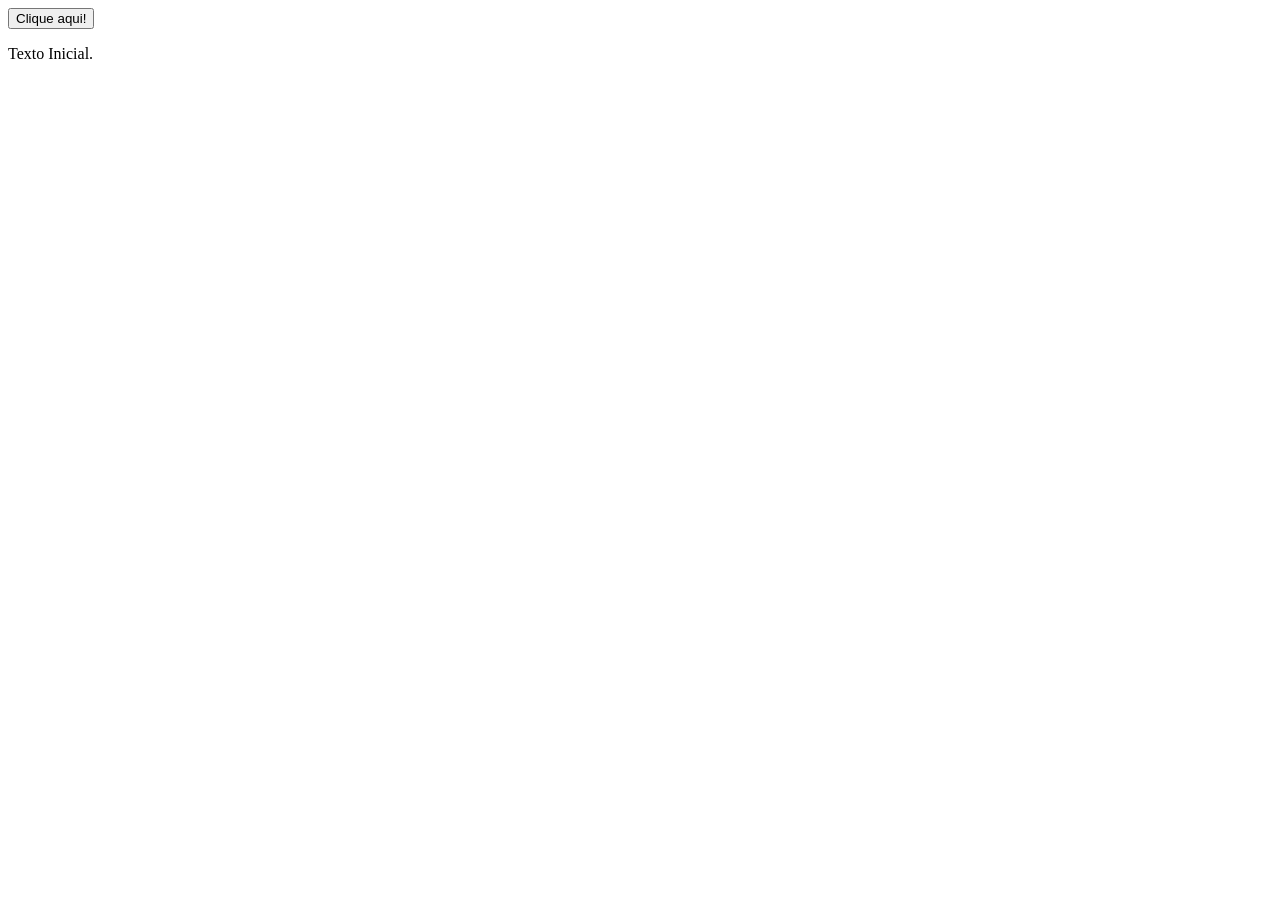
<file: ex1-manipulacao-dom/index.html>
<!DOCTYPE html>
<html lang="pt-br">
<head>
  <meta charset="UTF-8">
  <meta name="viewport" content="width=device-width, initial-scale=1.0">
  <title>Exercício 1: Manipulação do DOM</title>
</head>
<body>
  <!-- Botão que será usado para interagir com o JavaScript -->

  <!-- 1ª Digitação (Aqui) -->
  <button id="myButton">Clique aqui!</button>
  
  <!-- Parágrafo que será modificado pelo JavaScript -->
  
  <!-- 2ª Digitação (Aqui) -->
  <p id="myText">Texto Inicial.</p>

  <!-- Inclui o arquivo JavaScript -->
  <script src="script.js"></script>
</body>
</html>
</file>
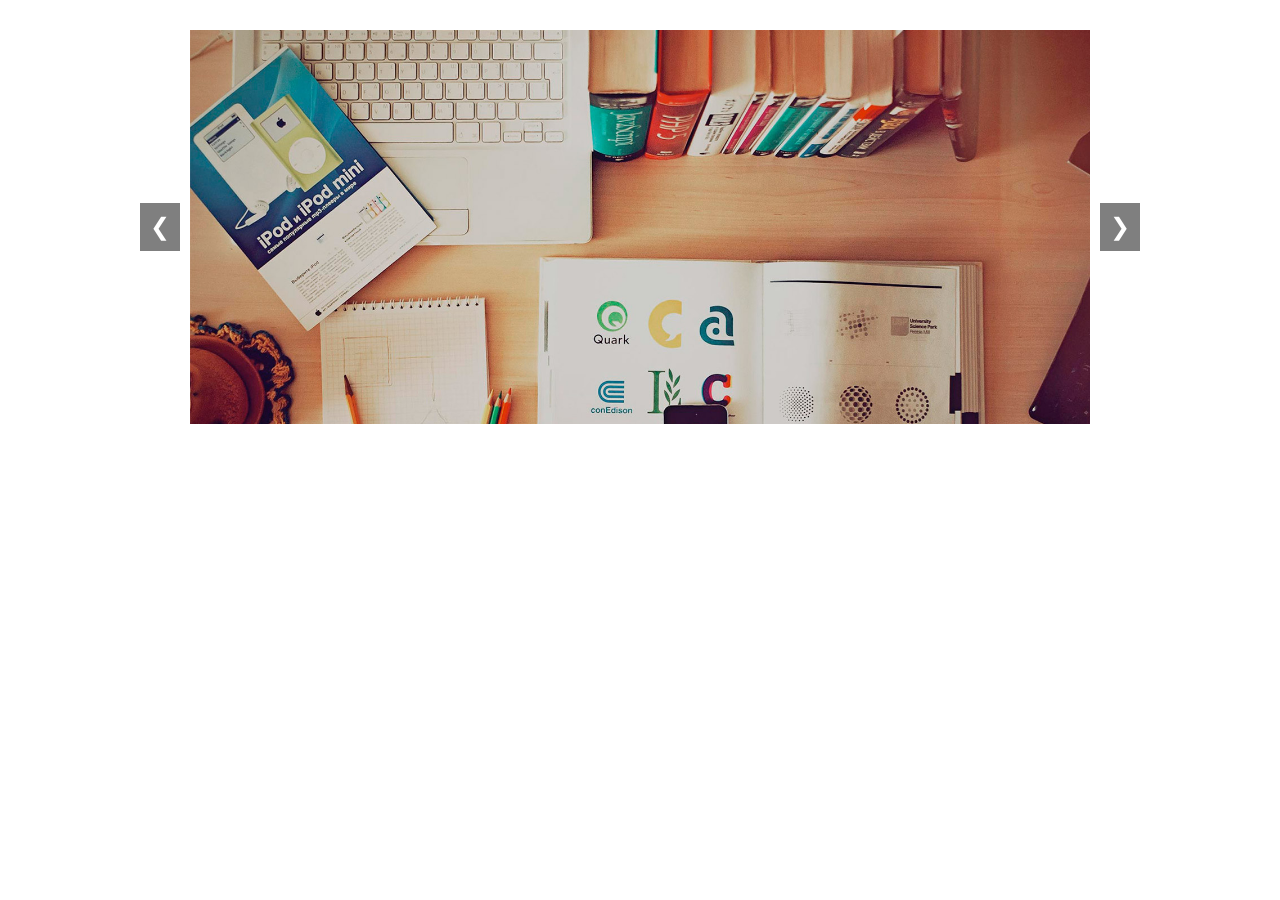
<file: ex11-carrossel/index.html>
<!DOCTYPE html>
<html lang="pt-br">
<head>
  <meta charset="UTF-8">
  <meta name="viewport" content="width=device-width, initial-scale=1.0">
  <title>Carrossel de Imagens</title>
  <!-- Importa o arquivo CSS personalizado -->
  <link rel="stylesheet" href="styles.css">
</head>
<body>
  <!-- Container do carrossel -->
  <div class="carousel-container">
    <!-- Slides do carrossel -->
    <div class="carousel-slides">
      <!-- Slide 1 (ativo por padrão) -->
      <div class="carousel-slide active">
        <img src="assets/slide1.jpg" alt="Imagem 1">
      </div>
      <!-- Slide 2 -->
      <div class="carousel-slide">
        <img src="assets/slide2.jpg" alt="Imagem 2">
      </div>
      <!-- Slide 3 -->
      <div class="carousel-slide">
        <img src="assets/slide3.jpg" alt="Imagem 3">
      </div>
    </div>

    <!-- Botões de navegação -->
    <button class="carousel-button prev">&#10094;</button> <!-- Botão "Anterior" -->
    <button class="carousel-button next">&#10095;</button> <!-- Botão "Próximo" -->
  </div>

  <!-- Inclui o arquivo JavaScript -->
  <script src="script.js"></script>
</body>
</html>
</file>
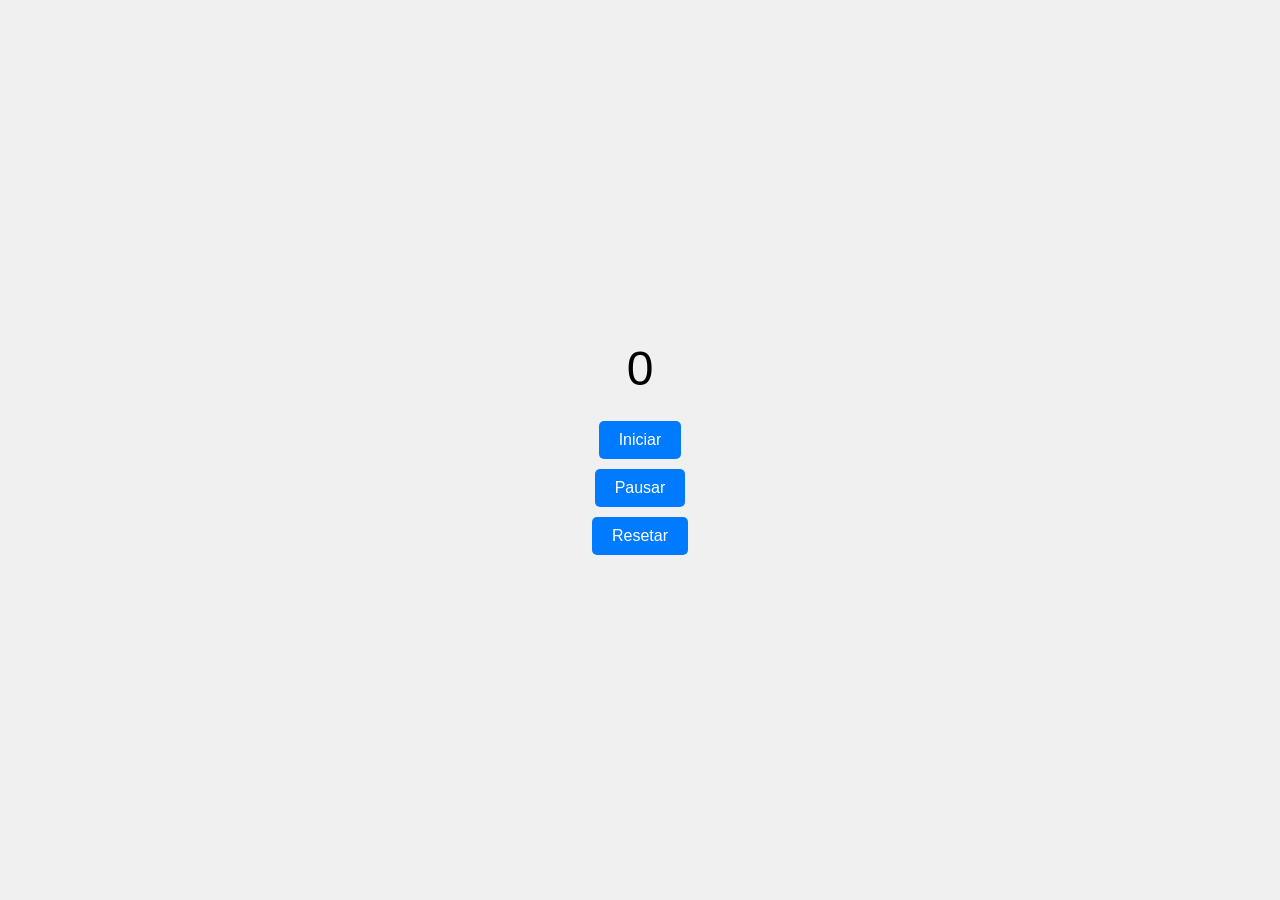
<file: ex11a-al-fazer-contador-(exercicio)/index.html>
<!DOCTYPE html>
<html lang="pt-br">
<head>
  <meta charset="UTF-8">
  <meta name="viewport" content="width=device-width, initial-scale=1.0">
  <title>Exercício 11a: Temporizador</title>
  <style>
    body {
      display: flex;
      flex-direction: column;
      align-items: center;
      justify-content: center;
      height: 100vh;
      margin: 0;
      font-family: Arial, sans-serif;
      background-color: #f0f0f0;
    }

    #timer {
      font-size: 3rem;
      margin-bottom: 20px;
    }

    button {
      margin: 5px;
      padding: 10px 20px;
      font-size: 1rem;
      cursor: pointer;
      border: none;
      border-radius: 5px;
      background-color: #007bff;
      color: white;
    }

    button:hover {
      background-color: #0056b3;
    }
  </style>
</head>
<body>
  <!-- Temporizador -->
  <div id="timer">0</div>

  <!-- Botões de controle -->
  <button id="startButton">Iniciar</button>
  <button id="pauseButton">Pausar</button>
  <button id="resetButton">Resetar</button>

  <!-- Script JavaScript embutido na página -->
  <script>


// 1ª Digitação (Resolva aqui o exercício)
  let tempo = 0
  let intervalo = null

  const timer = document.getElementById("timer")
  const startButton = document.getElementById("startButton")
  const pauseButton = document.getElementById("pauseButton")
  const resetButton = document.getElementById("resetButton")

// Iniciar
  startButton.addEventListener("click", function () {
  if (intervalo === null) {
    intervalo = setInterval(function () {
      tempo++
      timer.textContent = tempo
    }, 1000)
  }
})

// Pausar
pauseButton.addEventListener("click", function () {
  clearInterval(intervalo)
  intervalo = null
})

// Resetar
resetButton.addEventListener("click", function () {
  clearInterval(intervalo)
  intervalo = null
  tempo = 0
  timer.textContent = tempo
})
  </script>
</body>
</html>
</file>
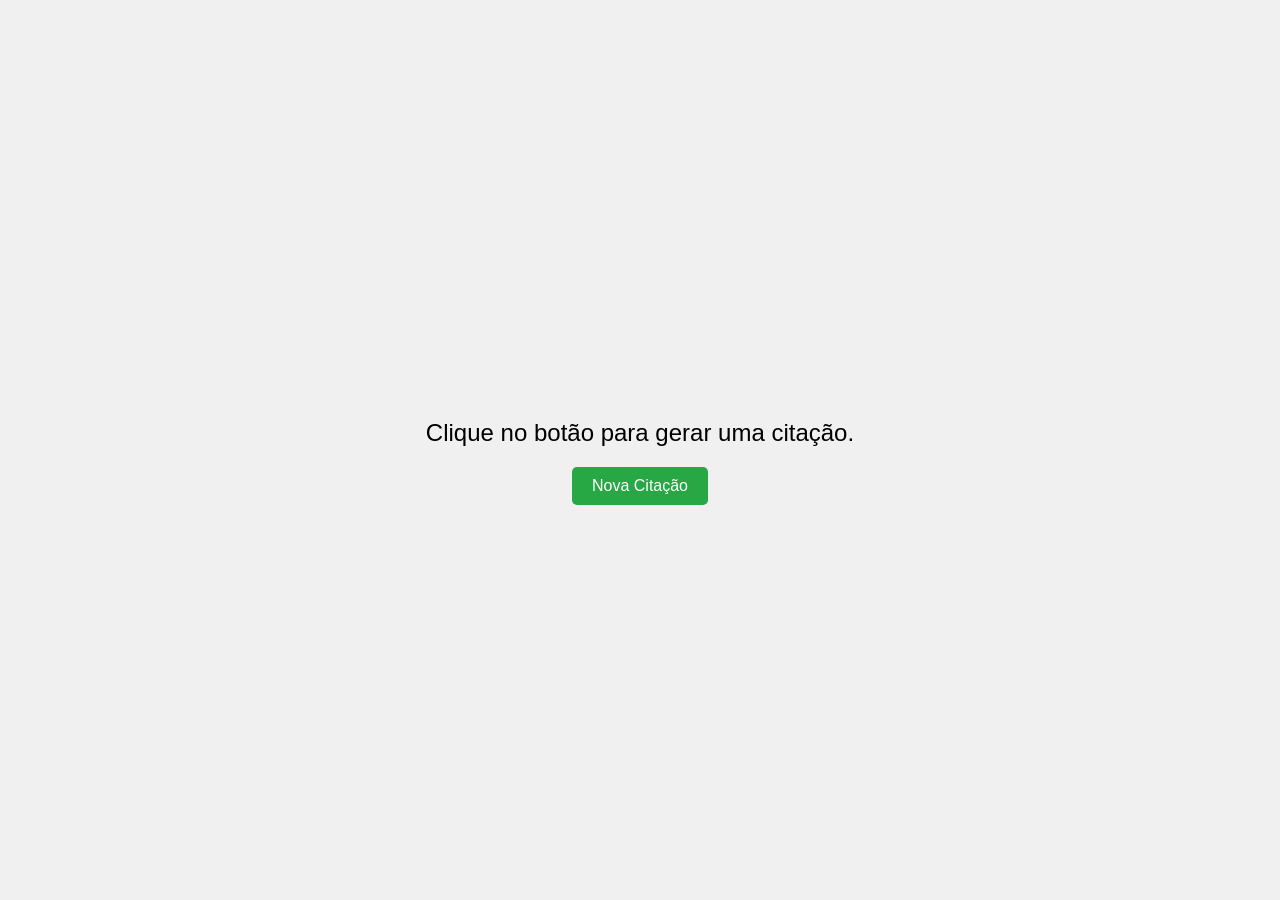
<file: ex11b-al-fazer-contador-(exercicio)/index.html>
<!DOCTYPE html>
<html lang="pt-br">
<head>
  <meta charset="UTF-8">
  <meta name="viewport" content="width=device-width, initial-scale=1.0">
  <title>Exercício 11b: Gerador de Citações</title>
  <style>
    body {
      display: flex;
      flex-direction: column;
      align-items: center;
      justify-content: center;
      height: 100vh;
      margin: 0;
      font-family: Arial, sans-serif;
      background-color: #f0f0f0;
    }

    #quote {
      font-size: 1.5rem;
      margin-bottom: 20px;
      text-align: center;
      max-width: 600px;
    }

    button {
      padding: 10px 20px;
      font-size: 1rem;
      cursor: pointer;
      border: none;
      border-radius: 5px;
      background-color: #28a745;
      color: white;
    }

    button:hover {
      background-color: #218838;
    }
  </style>
</head>
<body>
  <!-- Parágrafo para exibir a citação -->
  <p id="quote">Clique no botão para gerar uma citação.</p>

  <!-- Botão para gerar uma nova citação -->
  <button id="newQuoteButton">Nova Citação</button>

  <!-- Script JavaScript embutido na página -->
  <script>
  // Array de citações
  const quotes = [
  "A vida é o que acontece enquanto você está ocupado fazendo outros planos. – John Lennon",
  "A simplicidade é o último grau de sofisticação. – Leonardo da Vinci",
  "O sucesso é a soma de pequenos esforços repetidos dia após dia. – Robert Collier",
  "Acredite que você pode e você já está no meio do caminho. – Theodore Roosevelt",
  "Não importa o quão devagar você vá, desde que você não pare. – Confúcio",
  "Ou corre com nóis, ou corre de nóis. - LAPA"
];

// Seleciona o parágrafo onde a citação será exibida
const quoteText = document.getElementById("quote");

// Seleciona o botão
const button = document.getElementById("newQuoteButton");

// Adiciona um evento de clique no botão
button.addEventListener("click", function () {

// Gera um índice aleatório baseado no tamanho do array
const randomIndex = Math.floor(Math.random() * quotes.length);

// Exibe a citação correspondente no parágrafo
quoteText.textContent = quotes[randomIndex];

});

  </script>
</body>
</html>
</file>
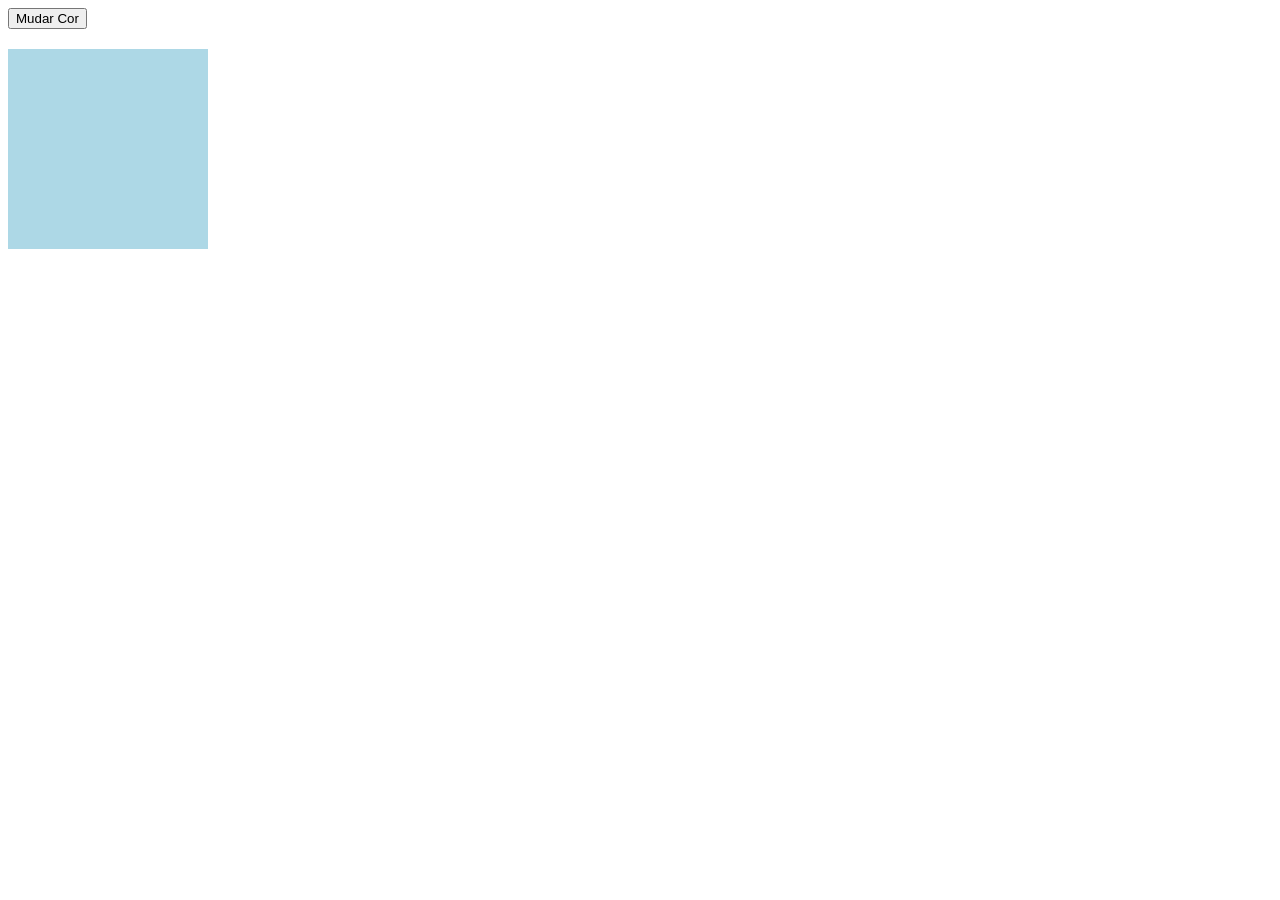
<file: ex2-alterar-estilos/index.html>
<!DOCTYPE html>
<html lang="pt-br">
<head>
  <meta charset="UTF-8">
  <meta name="viewport" content="width=device-width, initial-scale=1.0">
  <title>Exercício 2: Alternância de Estilos</title>
  <style>
    /* Define o estilo inicial da div */
    #myDiv {
      width: 200px;
      height: 200px;
      background-color: lightblue;
      margin-top: 20px;
    }
  </style>
</head>
<body>
  <!-- Botão que será usado para mudar a cor da div -->
  <button id="myButton">Mudar Cor</button>

  <!-- Div que terá sua cor de fundo alterada -->
  <div id="myDiv"></div>

  <!-- Script JavaScript embutido na página -->
  <script>
    // Seleciona o botão e a div pelo ID

    // 1ª Digitação (Aqui)
    const button = document.querySelector('#myButton');
    const div = document.querySelector('#myDiv');

    // Adiciona um evento de clique ao botão
    button.addEventListener('click', () => {
      // Verifica a cor atual da div e alterna entre lightblue e lightcoral
      if (div.style.backgroundColor === 'lightblue') {
        div.style.backgroundColor = 'lightcoral';
      } else {
        div.style.backgroundColor = 'lightblue';
      }
    });

  </script>
</body>
</html>
</file>
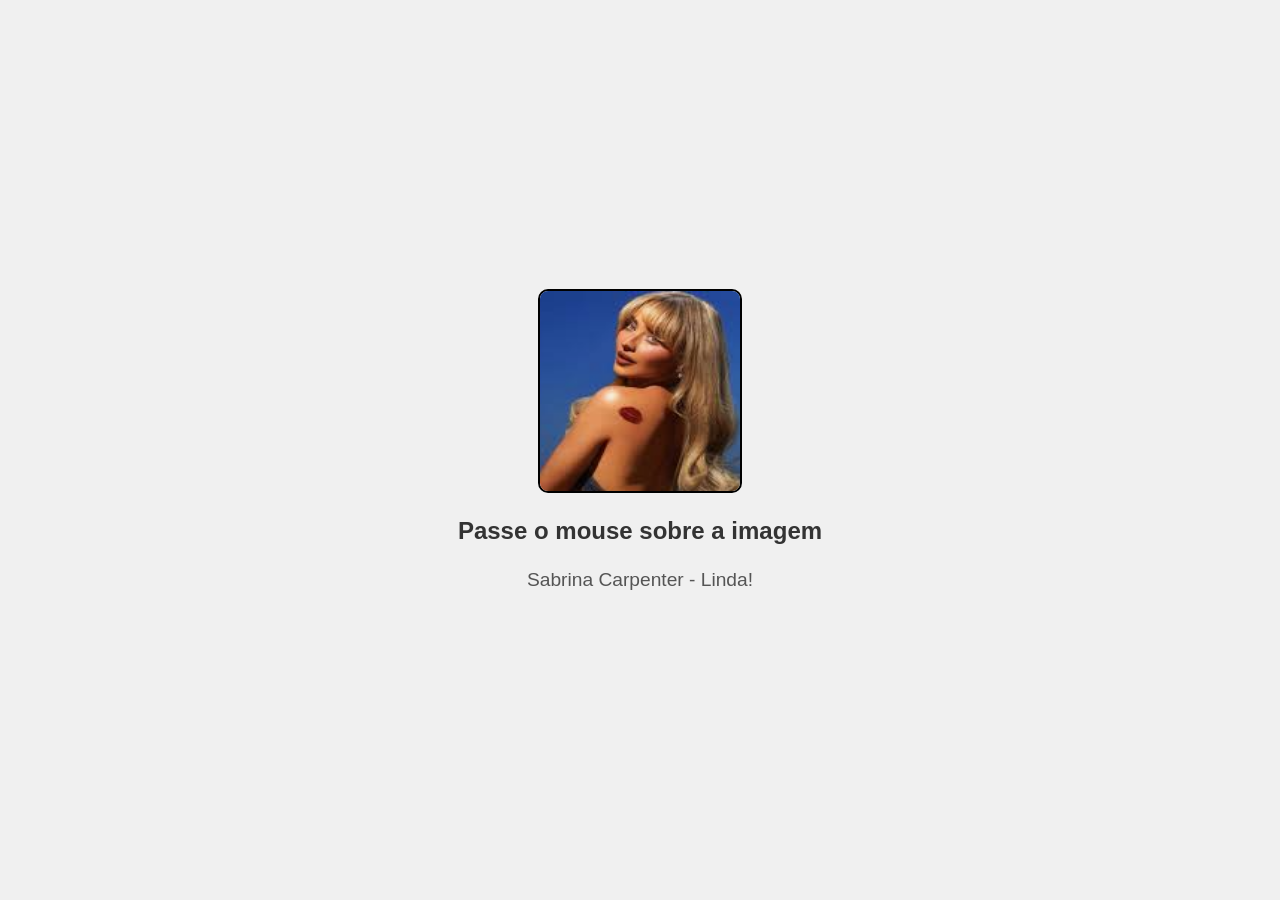
<file: ex5b-al-fazer-imagem-(exercicio)/index.html>
<!DOCTYPE html>
<html lang="pt-br">
<head>
  <meta charset="UTF-8">
  <meta name="viewport" content="width=device-width, initial-scale=1.0">
  <title>Exercício 5b: Troca de Imagem</title>
  <style>
    /* Estilo básico para centralizar a imagem e o texto */
    body {
      display: flex;
      flex-direction: column;
      align-items: center;
      justify-content: center;
      height: 100vh;
      margin: 0;
      font-family: Arial, sans-serif;
      background-color: #f0f0f0;
    }

    /* Contêiner para a imagem e o texto */
    .image-container {
      text-align: center;
    }

    /* Estilo da imagem */
    img {
      width: 200px; /* Largura fixa */
      height: 200px; /* Altura fixa */
      border: 2px solid black;
      border-radius: 10px; /* Borda arredondada */
      transition: transform 0.3s ease; /* Efeito de transição suave */
    }

    /* Efeito de escala ao passar o mouse */
    img:hover {
      transform: scale(1.05); /* Aumenta ligeiramente o tamanho */
    }

    /* Estilo do texto principal */
    #myText {
      margin-top: 20px;
      font-size: 1.5em;
      font-weight: bold;
      color: #333;
    }

    /* Estilo do texto adicional */
    .subtext {
      margin-top: 10px;
      font-size: 1.2em;
      color: #555;
    }
  </style>
</head>
<body>
  <!-- Contêiner para a imagem e o texto -->
  <div class="image-container">
    <!-- Imagem que será alterada -->
    <img id="myImage" src="image.png" alt="Imagem 1">

    <!-- Texto principal que será modificado -->
    <p id="myText">Passe o mouse sobre a imagem</p>

    <!-- Texto adicional -->
    <p class="subtext" id="subText">Sabrina Carpenter - Linda!</p>
  </div>

  <!-- Script JavaScript embutido na página -->
  <script>
    // Seleciona a imagem e os parágrafos pelo ID
    const image = document.querySelector('#myImage');
    const text = document.querySelector('#myText');
    const subText = document.querySelector('#subText');

    // Define as URLs das imagens
    const imagemOriginal = 'image.png';
    const imagemAlternativa = 'image2.png';
    
      image.addEventListener('mouseover', () => {
      image.src = imagemAlternativa;
      text.textContent = 'Imagem alterada!';
      subText.textContent = 'Doja Cat!';
    });

      image.addEventListener('mouseout', () => {
      image.src = imagemOriginal;
      text.textContent = 'Passe o mouse sobre a imagem';
      subText.textContent = 'Sabrina Carpenter!';
    });
  </script>
</body>
</html>
</html>
</file>
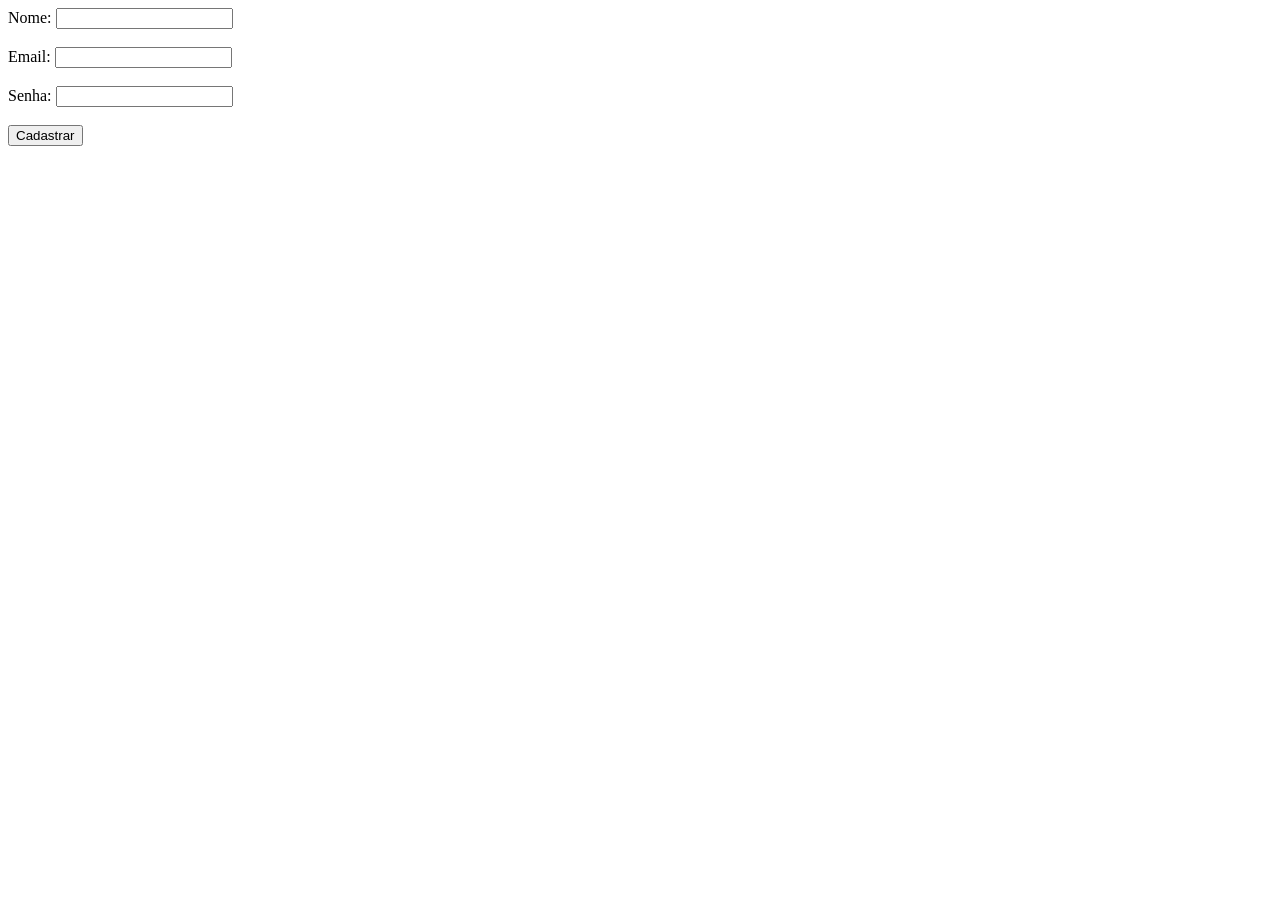
<file: ex7-validacao-formularios/index.html>
<!DOCTYPE html>
<html lang="pt-br">
<head>
  <meta charset="UTF-8">
  <meta name="viewport" content="width=device-width, initial-scale=1.0">
  <title>Validação de Formulário</title>
  <style>
    /* Estilo para mensagens de erro */
    .error {
      color: red; /* Cor do texto */
      font-size: 0.9rem; /* Tamanho da fonte */
    }
  </style>
</head>
<body>
  <!-- Formulário de cadastro -->
  <form id="signupForm" novalidate>
    <div>
      <label for="name">Nome:</label>
      <input type="text" id="name" name="name">
      <!-- Span para exibir mensagem de erro do nome -->
      <span class="error" id="nameError"></span>
    </div>
    <br>
    <div>
      <label for="email">Email:</label>
      <input type="email" id="email" name="email">
      <!-- Span para exibir mensagem de erro do e-mail -->
      <span class="error" id="emailError"></span>
    </div>
    <br>
    <div>
      <label for="password">Senha:</label>
      <input type="password" id="password" name="password">
      <!-- Span para exibir mensagem de erro da senha -->
      <span class="error" id="passwordError"></span>
    </div>
    <br>
    <!-- Botão de envio do formulário -->
    <button type="submit">Cadastrar</button>
  </form>

  <!-- Script JavaScript embutido na página -->
  <script>
    // Seleciona o formulário pelo ID
    const form = document.querySelector('#signupForm');

    // Adiciona um evento de submit ao formulário (event.preventDefault)
    form.addEventListener('submit', (event) => {


    // 1ª Digitação (Aqui)

      // Impede o envio padrão do formulário
      event.preventDefault()
      

      // O evento padrão de um formulário é enviar seus dados ao servidor e recarregar a página. O uso de event.preventDefault() bloqueia esse comportamento, permitindo validar os campos e controlar como os dados serão enviados.

      // Obtém os valores dos campos e remove espaços em branco
      const name = form.name.value.trim()
      const email = form.email.value.trim()
      const password = form.password.value.trim()

      // Variável para controlar se o formulário é válido
      let isValid = true;

      // Validação do nome
      if (name === '') {
        document.querySelector('#nameError').textContent = 'Nome é obrigatório.';
        isValid = false; // Formulário inválido
      } else {
        document.querySelector('#nameError').textContent = ''; // Limpa a mensagem de erro
      }

      // Validação do e-mail
      if (email === '' || !email.includes('@')) {
        document.querySelector('#emailError').textContent = 'Email inválido.';
        isValid = false; // Formulário inválido
      } else {
        document.querySelector('#emailError').textContent = ''; // Limpa a mensagem de erro
      }

      // Validação da senha
      if (password.length < 6) {
        document.querySelector('#passwordError').textContent = 'Senha deve ter pelo menos 6 caracteres.';
        isValid = false; // Formulário inválido
      } else {
        document.querySelector('#passwordError').textContent = ''; // Limpa a mensagem de erro
      }

      // Se o formulário for válido, exibe uma mensagem e reseta os campos
      if (isValid) {
        alert('Cadastro realizado com sucesso!')
        form.reset(); // Limpa todos
      }
    });
  </script>
</body>
</html>
</file>
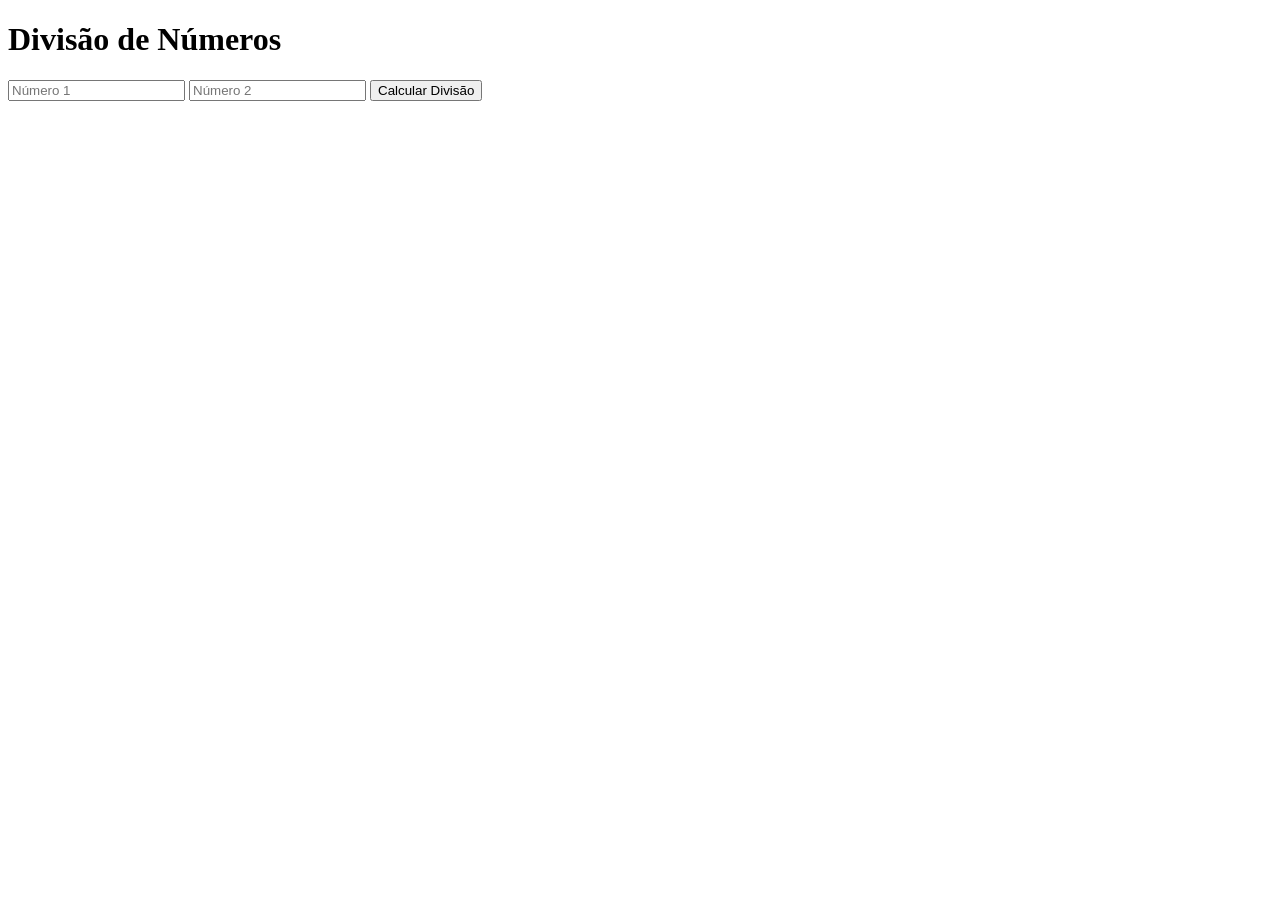
<file: ex8-tratamento-erros/index.html>
<!DOCTYPE html>
<html lang="pt-BR">
<head>
  <meta charset="UTF-8">
  <meta name="viewport" content="width=device-width, initial-scale=1.0">
  <title>Exercício 1: Try/Catch e Debugging</title>
</head>
<body>
  <!-- Título da página -->
  <h1>Divisão de Números</h1>

  <!-- Campos de entrada para os números -->
  <input type="number" id="num1" placeholder="Número 1">
  <input type="number" id="num2" placeholder="Número 2">

  <!-- Botão para calcular a divisão -->
  <button id="calculate">Calcular Divisão</button>

  <!-- Parágrafo para exibir o resultado ou mensagens de erro -->
  <p id="result"></p>

  <!-- Inclui o arquivo JavaScript -->
  <script src="script.js"></script>
</body>
</html>
</file>
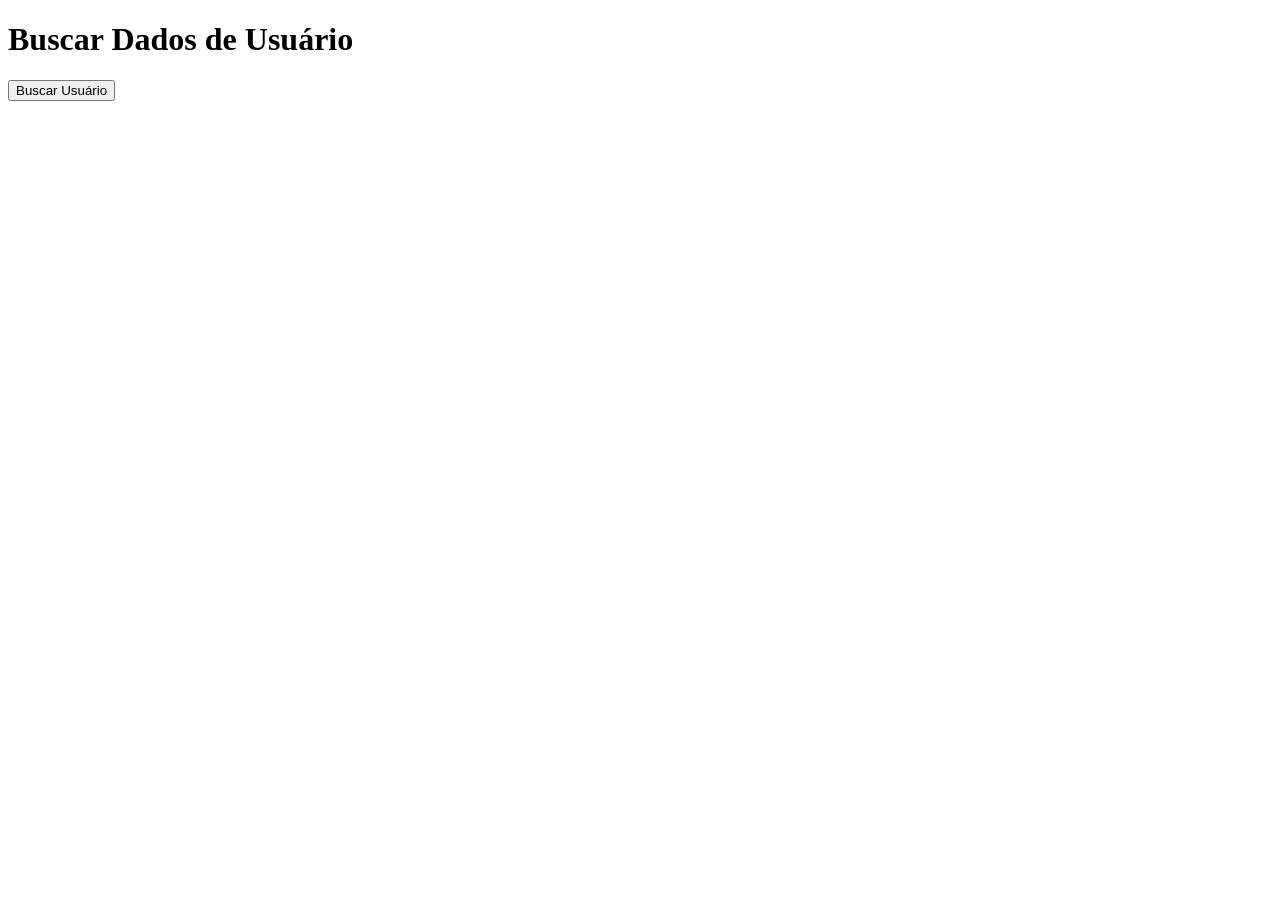
<file: ex9-buscar-async-await/index.html>
<!DOCTYPE html>
<html lang="pt-BR">
<head>
  <meta charset="UTF-8">
  <meta name="viewport" content="width=device-width, initial-scale=1.0">
  <title>Exercício 2: Async/Await</title>
</head>
<body>
  <!-- Título da página -->
  <h1>Buscar Dados de Usuário</h1>

  <!-- Botão para buscar dados do usuário -->
  <button id="fetchUser">Buscar Usuário</button>

  <!-- Div onde os dados do usuário serão exibidos -->
  <div id="userData"></div>

  <!-- Inclui o arquivo JavaScript -->
  <script src="script.js"></script>
</body>
</html>
</file>
<file: ex11-carrossel/styles.css>
/* styles.css */
/* Reset básico para remover margens e paddings padrão */
* {
  margin: 0;
  padding: 0;
  box-sizing: border-box;
}

/* Define a fonte padrão para o corpo da página */
body {
  font-family: Arial, sans-serif;
}

/* Container do carrossel */
.carousel-container {
  position: relative; /* Permite posicionar os botões dentro do container */
  max-width: 1000px; /* Largura máxima do carrossel */
  margin: 0 auto; /* Centraliza o carrossel na página */
  margin-top: 30px; /* Espaçamento superior */
  overflow: hidden; /* Esconde o conteúdo que ultrapassa o container */
  padding: 0 50px; /* Espaço para os botões de navegação */
}

/* Slides do carrossel */
.carousel-slides {
  display: flex; /* Exibe os slides em linha */
  transition: transform 0.5s ease-in-out; /* Animação de transição entre slides */
}

/* Estilo de cada slide */
.carousel-slide {
  min-width: 100%; /* Cada slide ocupa 100% do container */
  box-sizing: border-box;
  display: none; /* Esconde todos os slides por padrão */
}

/* Slide ativo (visível) */
.carousel-slide.active {
  display: block; /* Exibe o slide ativo */
}

/* Estilo das imagens dentro dos slides */
.carousel-slide img {
  width: 100%; /* Faz a imagem ocupar 100% do slide */
  display: block;
}

/* Estilo dos botões de navegação */
.carousel-button {
  position: absolute; /* Posiciona os botões dentro do container */
  top: 50%; /* Alinha verticalmente ao centro */
  transform: translateY(-50%); /* Ajusta o posicionamento vertical */
  background-color: rgba(0, 0, 0, 0.5); /* Fundo semi-transparente */
  color: white; /* Cor do ícone */
  border: none; /* Remove a borda */
  padding: 10px; /* Espaçamento interno */
  cursor: pointer; /* Muda o cursor para pointer */
  font-size: 1.5rem; /* Tamanho do ícone */
  z-index: 1000; /* Garante que os botões fiquem acima das imagens */
}

/* Botão "Anterior" */
.carousel-button.prev {
  left: 0; /* Posiciona o botão à esquerda do container */
}

/* Botão "Próximo" */
.carousel-button.next {
  right: 0; /* Posiciona o botão à direita do container */
}
</file>
